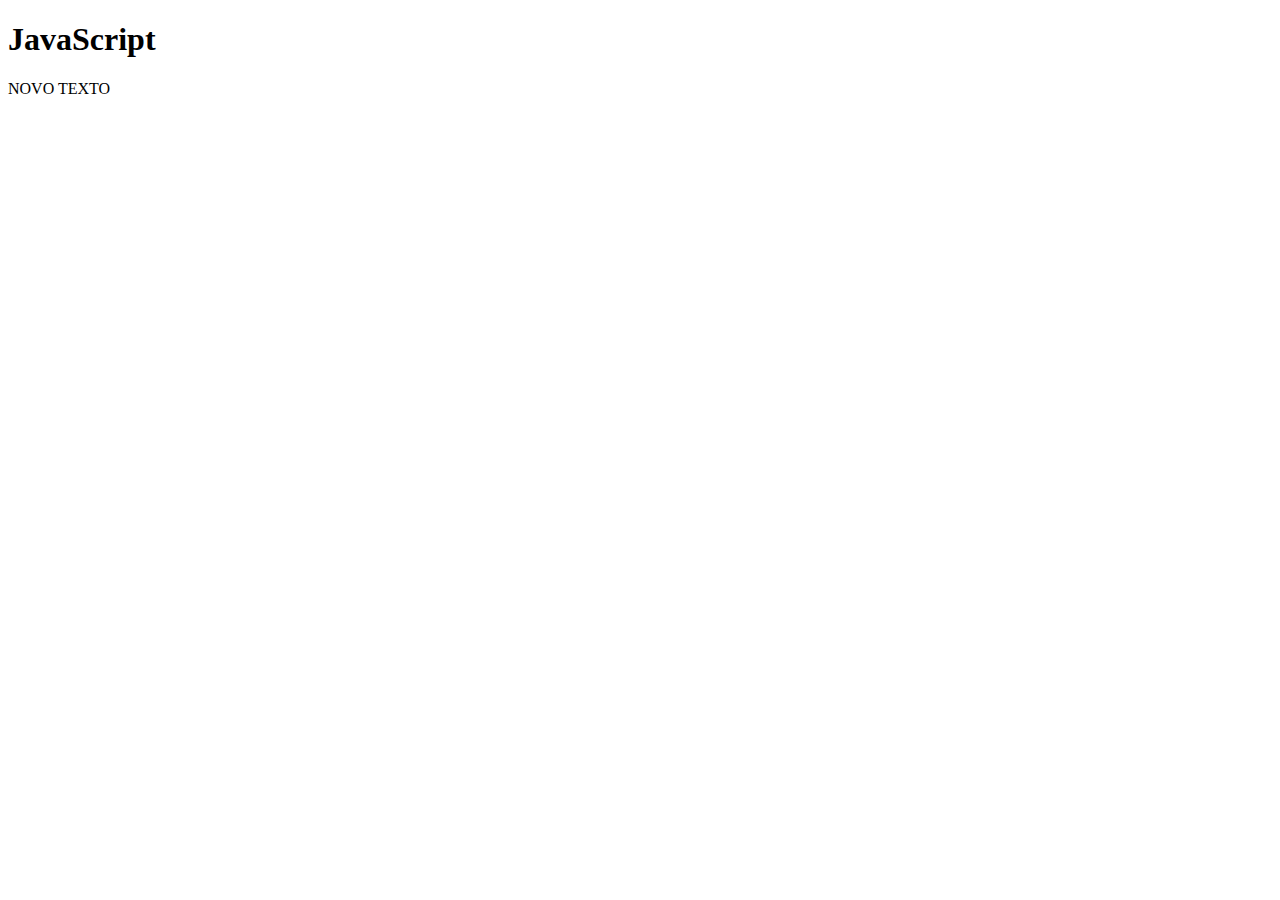
<file: DevClub/JS3/index.html>
<!DOCTYPE html>
<html lang="en">
<head>
    <meta charset="UTF-8">
    <meta http-equiv="X-UA-Compatible" content="IE=edge">
    <meta name="viewport" content="width=device-width, initial-scale=1.0">
    
    <title>JavaScript</title>
    
</head>
<body>
    <h1 class="paragrafo">JavaScript</h1>
    <p class="texto">Escrevendo aqui</p>
</body>
<script src="alterandoelementosnoHTML.js"></script>
</html>
</file>
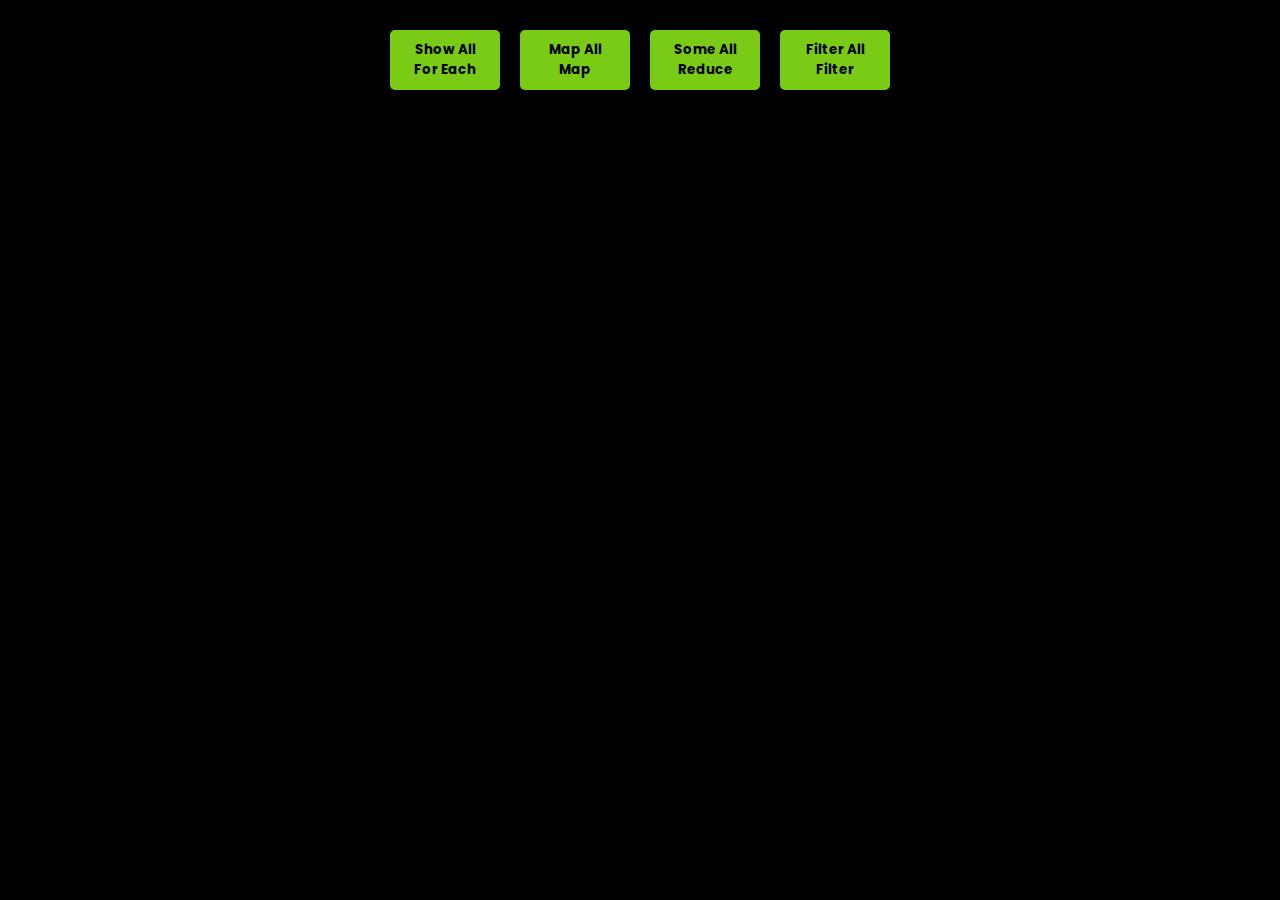
<file: DevClub/JS4/Desafio-do-Módulo/index.html>
<!DOCTYPE html>
<html lang="en">
<head>
    <meta charset="UTF-8">
    <meta name="viewport" content="width=device-width, initial-scale=1.0">
    <link rel="stylesheet" href="styles.css">
    <title>Burger Shop</title>
</head>
<body>
    <div class="container-buttons">
        <button class="show-all">Show All <br> For Each</button>
        <button class="map-all"> Map All <br> Map</button>
        <button class="reduce-all">Some All <br> Reduce</button>
        <button class="filter-all">Filter All <br> Filter</button>
    </div>
    <ul>
        <!--<li>
            <img src="./img/bacon-egg.png" alt="">
            <p>X-Bacon Egg</p>
            <p class="item-price">€19</p>
        </li>
        <li>
            <img src="./img/bacon-egg.png" alt="">
            <p>X-Bacon Egg</p>
            <p class="item-price">€19</p>
        </li>
        <li>
            <img src="./img/bacon-egg.png" alt="">
            <p>X-Bacon Egg</p>
            <p class="item-price">€19</p>
        </li>-->
    </ul>
    
</body>
<script src="./scripts.js"></script>
<script src="./products.js"></script>
</html>
</file>
<file: DevClub/JS4/Desafio-do-Módulo/styles.css>
@import url('https://fonts.googleapis.com/css2?family=Poppins:wght@300;600&display=swap');

* {
    margin: 0;
    padding: 0;
    box-sizing: border-box;
    font-family: 'Poppins', sans-serif;
}



body {
    background-color: #000000;
}

.container-buttons {
    margin: 30px 0;
    display: flex;
    justify-content: center;
    align-items: center;
    gap: 20px;
}

button {
    background-color: #79cb15;
    border: none;
    border-radius: 5px;
    color: #000000;
    padding: 10px;
    cursor: pointer;
    font-weight: bold;
    width: 110px;
}

button:hover {
    opacity: 0.8;
}

ul {
    list-style: none;
    display: grid;
    grid-template-columns: 200px 200px 200px;
    gap: 20px;
}

li {
    border: 2px solid #8133ff;
    border-radius: 5px;
    padding: 5px;
}

img {
    width: 100%;
    border-radius: 5px;
}

p {
    color: #ffffff;
}

.item-price {
    font-weight: bold;
    color: #79cb15;
}
</file>
